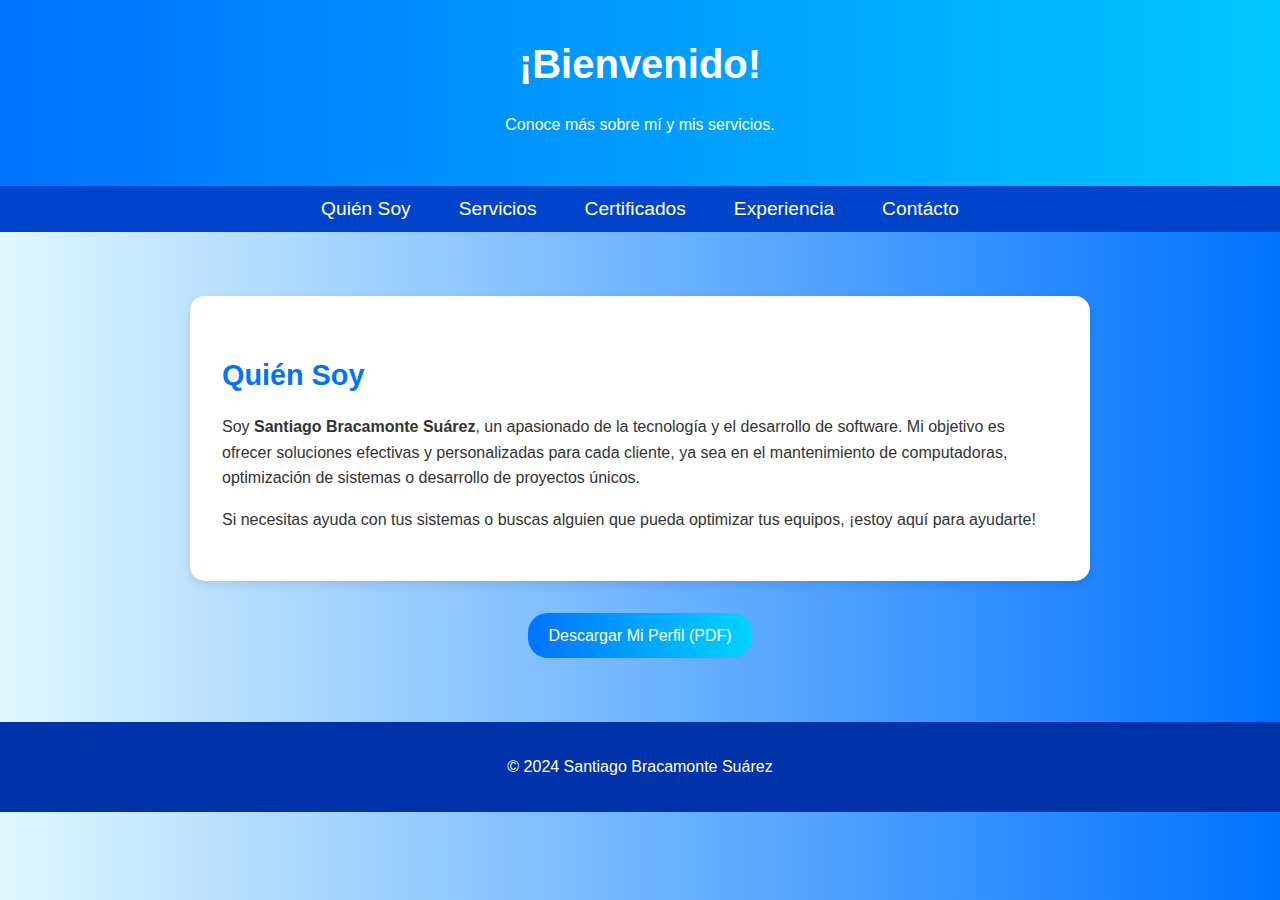
<file: index.html>
<!DOCTYPE html>
<html lang="es">
<head>
    <meta charset="UTF-8">
    <meta name="viewport" content="width=device-width, initial-scale=1.0">
    <title>Quién Soy - Santiago Bracamonte</title>
    <link rel="stylesheet" href="styles.css">

    <!-- Google tag (gtag.js) -->
<script async src="https://www.googletagmanager.com/gtag/js?id=G-1MH5M6F3HZ"></script>
<script>
window.dataLayer = window.dataLayer || [];
function gtag(){dataLayer.push(arguments);}
gtag('js', new Date());

gtag('config', 'G-1MH5M6F3HZ');
</script>
</head>
<div id="preloader">
    <div class="spinner"></div>
</div>

<body>
    <header>
        <h1>¡Bienvenido!</h1>
        <p>Conoce más sobre mí y mis servicios.</p>
    </header>
    <nav>
        <ul>
            <li><a href="index.html">Quién Soy</a></li>
            <li><a href="services.html">Servicios</a></li>
            <li><a href="certificates.html">Certificados</a></li>
            <li><a href="experience.html">Experiencia</a></li>
            <li><a href="contact.html">Contácto</a></li>
        </ul>
    </nav>
    <main>
        <div class="container">
            <h2>Quién Soy</h2>
            <p>
                Soy <strong>Santiago Bracamonte Suárez</strong>, un apasionado de la tecnología y el desarrollo de software.
                Mi objetivo es ofrecer soluciones efectivas y personalizadas para cada cliente, 
                ya sea en el mantenimiento de computadoras, optimización de sistemas o desarrollo de proyectos únicos.
            </p>
            <p>
                Si necesitas ayuda con tus sistemas o buscas alguien que pueda optimizar tus equipos,
                ¡estoy aquí para ayudarte!
            </p>
        </div>
        <a href="Imagenes de certificados/SantiagoBracamonte.pdf" download="SantiagoBracamonte" id="download-pdf">
            Descargar Mi Perfil (PDF)
        </a>               
    </main>
    <footer>
        <p>&copy; 2024 Santiago Bracamonte Suárez</p>
    </footer>
    <script src="script.js"></script>
</body>
</html>
</file>
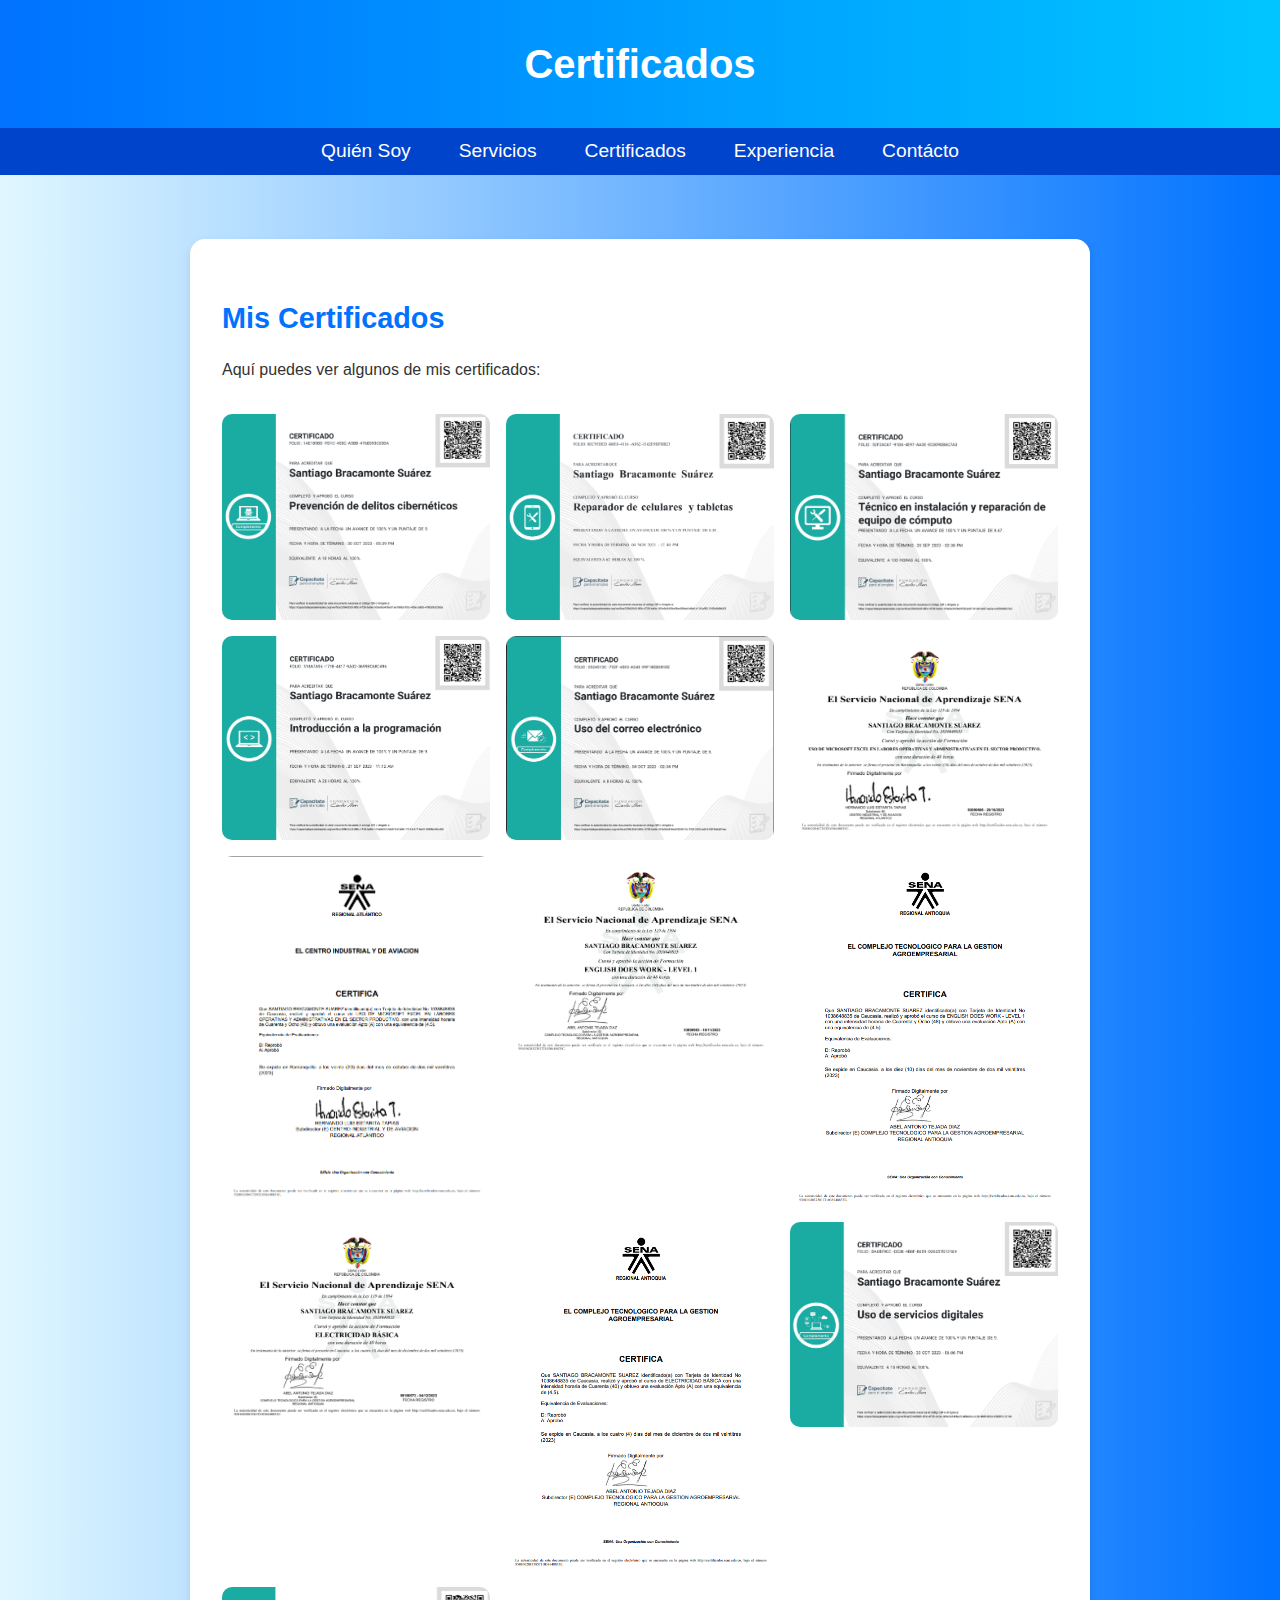
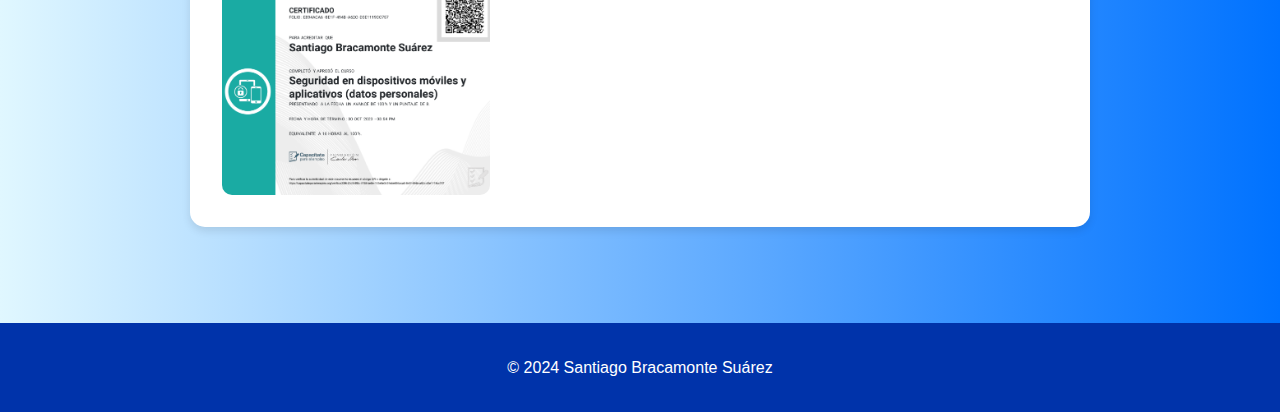
<file: certificates.html>
<!DOCTYPE html>
<html lang="es">
<head>
    <meta charset="UTF-8">
    <meta name="viewport" content="width=device-width, initial-scale=1.0">
    <title>Certificados - Santiago Bracamonte</title>
    <link rel="stylesheet" href="styles.css">

        <!-- Google tag (gtag.js) -->
<script async src="https://www.googletagmanager.com/gtag/js?id=G-1MH5M6F3HZ"></script>
<script>
window.dataLayer = window.dataLayer || [];
function gtag(){dataLayer.push(arguments);}
gtag('js', new Date());

gtag('config', 'G-1MH5M6F3HZ');
</script>

</head>
<div id="preloader">
    <div class="spinner"></div>
</div>
<body>
    <header>
        <h1>Certificados</h1>
    </header>
    <nav>
        <ul>
            <li><a href="index.html">Quién Soy</a></li>
            <li><a href="services.html">Servicios</a></li>
            <li><a href="certificates.html">Certificados</a></li>
            <li><a href="experience.html">Experiencia</a></li>
            <li><a href="contact.html">Contácto</a></li>
        </ul>
    </nav>
    <main>
        <div class="container">
            <h2>Mis Certificados</h2>
            <p>Aquí puedes ver algunos de mis certificados:</p>
            <div class="gallery">
                <img src="Imagenes de certificados/1.png" alt="Certificado 1" onclick="openModal(this)">
                <img src="Imagenes de certificados/2.png" alt="Certificado 2" onclick="openModal(this)">
                <img src="Imagenes de certificados/3.png" alt="Certificado 3" onclick="openModal(this)">
                <img src="Imagenes de certificados/4.png" alt="Certificado 4" onclick="openModal(this)">
                <img src="Imagenes de certificados/5.png" alt="Certificado 5" onclick="openModal(this)">
                <img src="Imagenes de certificados/6.png" alt="Certificado 6" onclick="openModal(this)">
                <img src="Imagenes de certificados/7.png" alt="Certificado 7" onclick="openModal(this)">
                <img src="Imagenes de certificados/8.png" alt="Certificado 8" onclick="openModal(this)">
                <img src="Imagenes de certificados/9.png" alt="Certificado 9" onclick="openModal(this)">
                <img src="Imagenes de certificados/10.png" alt="Certificado 10" onclick="openModal(this)">
                <img src="Imagenes de certificados/11.png" alt="Certificado 11" onclick="openModal(this)">
                <img src="Imagenes de certificados/12.png" alt="Certificado 12" onclick="openModal(this)">
                <img src="Imagenes de certificados/13.png" alt="Certificado 13" onclick="openModal(this)">
            </div>
        </div>
    </main>

    <!-- Modal para ampliar imágenes -->
    <div id="modal" class="modal">
        <span class="close" onclick="closeModal()">&times;</span>
        <img class="modal-content" id="modalImage">
        <div id="caption"></div>
    </div>

    <footer>
        <p>&copy; 2024 Santiago Bracamonte Suárez</p>
    </footer>
    <script src="script.js"></script>
</body>
</html>
</file>
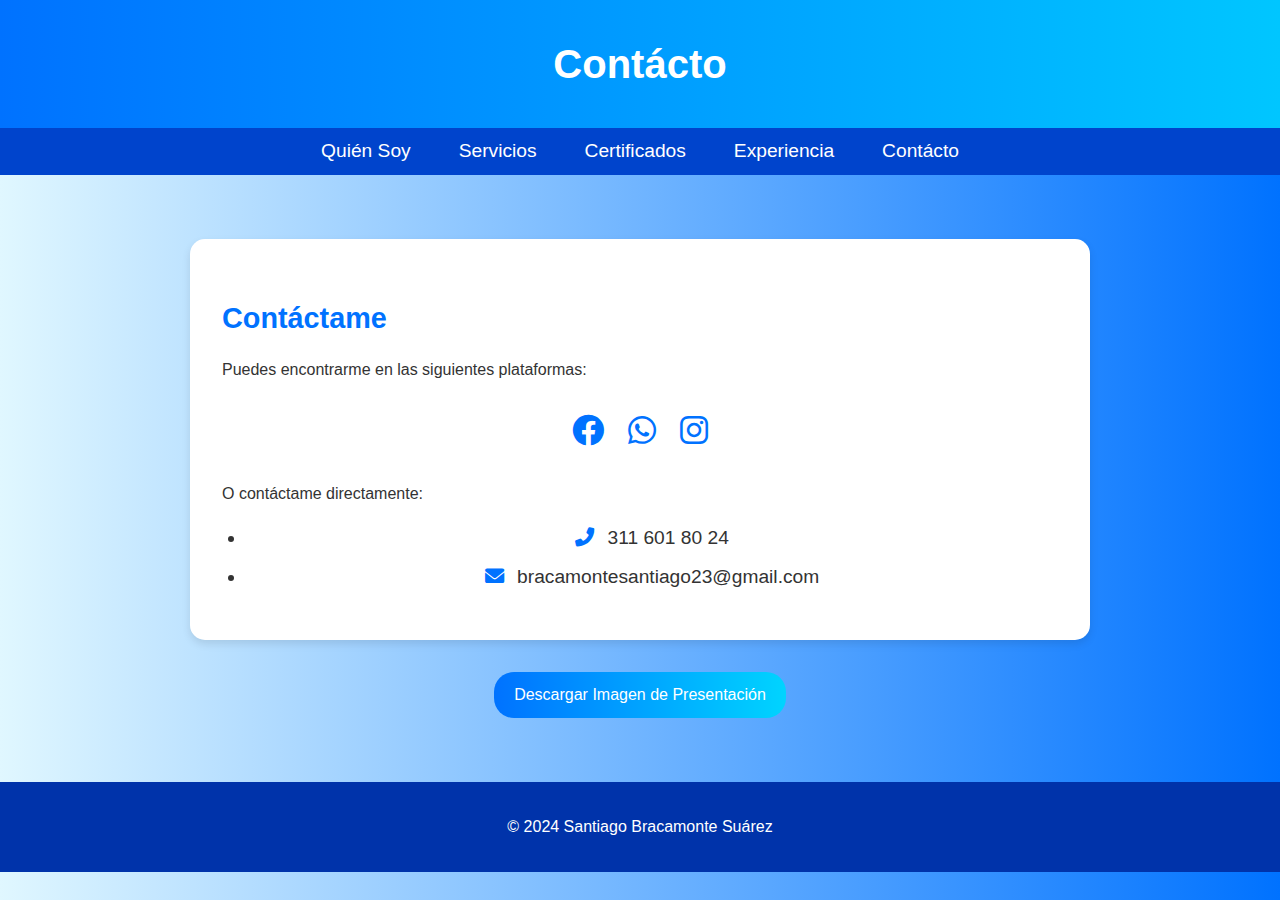
<file: contact.html>
<!DOCTYPE html>
<html lang="es">
<head>
    <meta charset="UTF-8">
    <meta name="viewport" content="width=device-width, initial-scale=1.0">
    <title>Contacto - Santiago Bracamonte</title>
    <link rel="stylesheet" href="styles.css">
    <link rel="stylesheet" href="https://cdnjs.cloudflare.com/ajax/libs/font-awesome/6.0.0-beta3/css/all.min.css">

    <!-- Google tag (gtag.js) -->
    <script async src="https://www.googletagmanager.com/gtag/js?id=G-1MH5M6F3HZ"></script>
    <script>
    window.dataLayer = window.dataLayer || [];
    function gtag(){dataLayer.push(arguments);}
    gtag('js', new Date());
    
    gtag('config', 'G-1MH5M6F3HZ');
    </script>
</head>
<div id="preloader">
    <div class="spinner"></div>
</div>
<body>
    <header>
        <h1>Contácto</h1>
    </header>
    <nav>
        <ul>
            <li><a href="index.html">Quién Soy</a></li>
            <li><a href="services.html">Servicios</a></li>
            <li><a href="certificates.html">Certificados</a></li>
            <li><a href="experience.html">Experiencia</a></li>
            <li><a href="contact.html">Contácto</a></li>
        </ul>
    </nav>
    <main>
        <div class="container">
            <h2>Contáctame</h2>
            <p>Puedes encontrarme en las siguientes plataformas:</p>
            <div class="social-links">
                <a href="https://www.facebook.com/profile.php?id=100092255674611&mibextid=ZbWKwL" target="_blank" class="social-icon">
                    <i class="fab fa-facebook"></i>
                </a>
                <a href="https://wa.me/qr/UYEK4HVW5WMPH1" target="_blank" class="social-icon">
                    <i class="fab fa-whatsapp"></i>
                </a>
                <a href="https://www.instagram.com/braca_2107/profilecard/?igsh=MTBldGhjdjl0cDAyag==" target="_blank" class="social-icon">
                    <i class="fab fa-instagram"></i>
                </a>
            </div>
            <p>O contáctame directamente:</p>
            <ul>
                <li><i class="fas fa-phone-alt"></i> 311 601 80 24</li>
                <li><i class="fas fa-envelope"></i> bracamontesantiago23@gmail.com</li>
            </ul>
        </div>
        <a href="Imagenes de certificados/Santiago Bracamonte Suárez-tarjeta-presentacion.png" download="presentacion_SantiagoBracamonte.jpg" id="download-image">
            Descargar Imagen de Presentación
        </a> 
    </main>
    <footer>
        <p>&copy; 2024 Santiago Bracamonte Suárez</p>
    </footer>
    <script src="script.js"></script>
</body>
</html>
</file>
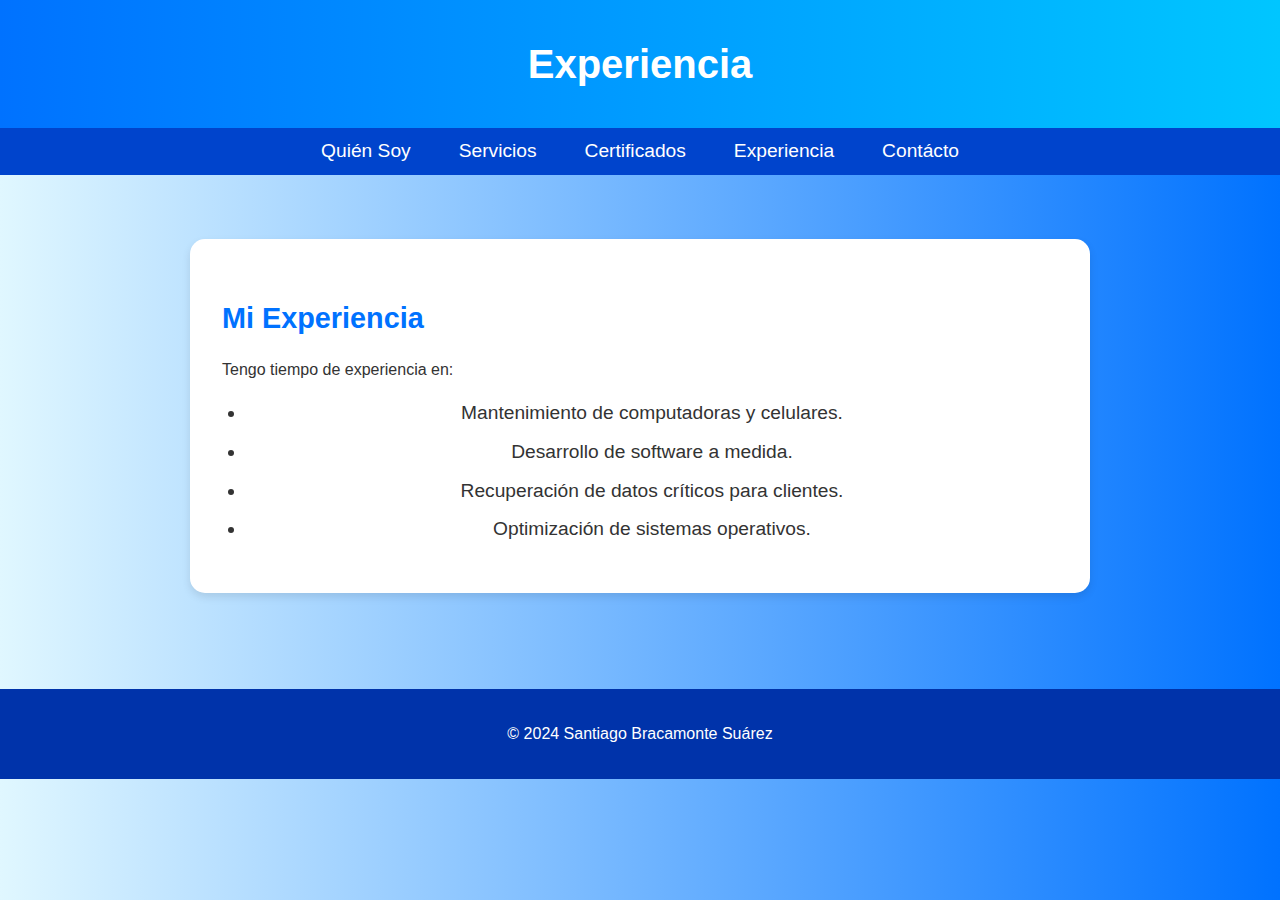
<file: experience.html>
<!DOCTYPE html>
<html lang="es">
<head>
    <meta charset="UTF-8">
    <meta name="viewport" content="width=device-width, initial-scale=1.0">
    <title>Experiencia - Santiago Bracamonte</title>
    <link rel="stylesheet" href="styles.css">
        <!-- Google tag (gtag.js) -->
<script async src="https://www.googletagmanager.com/gtag/js?id=G-1MH5M6F3HZ"></script>
<script>
window.dataLayer = window.dataLayer || [];
function gtag(){dataLayer.push(arguments);}
gtag('js', new Date());

gtag('config', 'G-1MH5M6F3HZ');
</script>
</head>
<div id="preloader">
    <div class="spinner"></div>
</div>
<body>
    <header>
        <h1>Experiencia</h1>
    </header>
    <nav>
        <ul>
            <li><a href="index.html">Quién Soy</a></li>
            <li><a href="services.html">Servicios</a></li>
            <li><a href="certificates.html">Certificados</a></li>
            <li><a href="experience.html">Experiencia</a></li>
            <li><a href="contact.html">Contácto</a></li>
        </ul>
    </nav>
    <main>
        <div class="container">
        <section>
            <h2>Mi Experiencia</h2>
            <p>Tengo tiempo de experiencia en:</p>
            <ul>
                <li>Mantenimiento de computadoras y celulares.</li>
                <li>Desarrollo de software a medida.</li>
                <li>Recuperación de datos críticos para clientes.</li>
                <li>Optimización de sistemas operativos.</li>
            </ul>
        </section>
    </div>
    </main>
    <footer>
        <p>&copy; 2024 Santiago Bracamonte Suárez</p>
    </footer>
    <script src="script.js"></script>
</body>
</html>
</file>
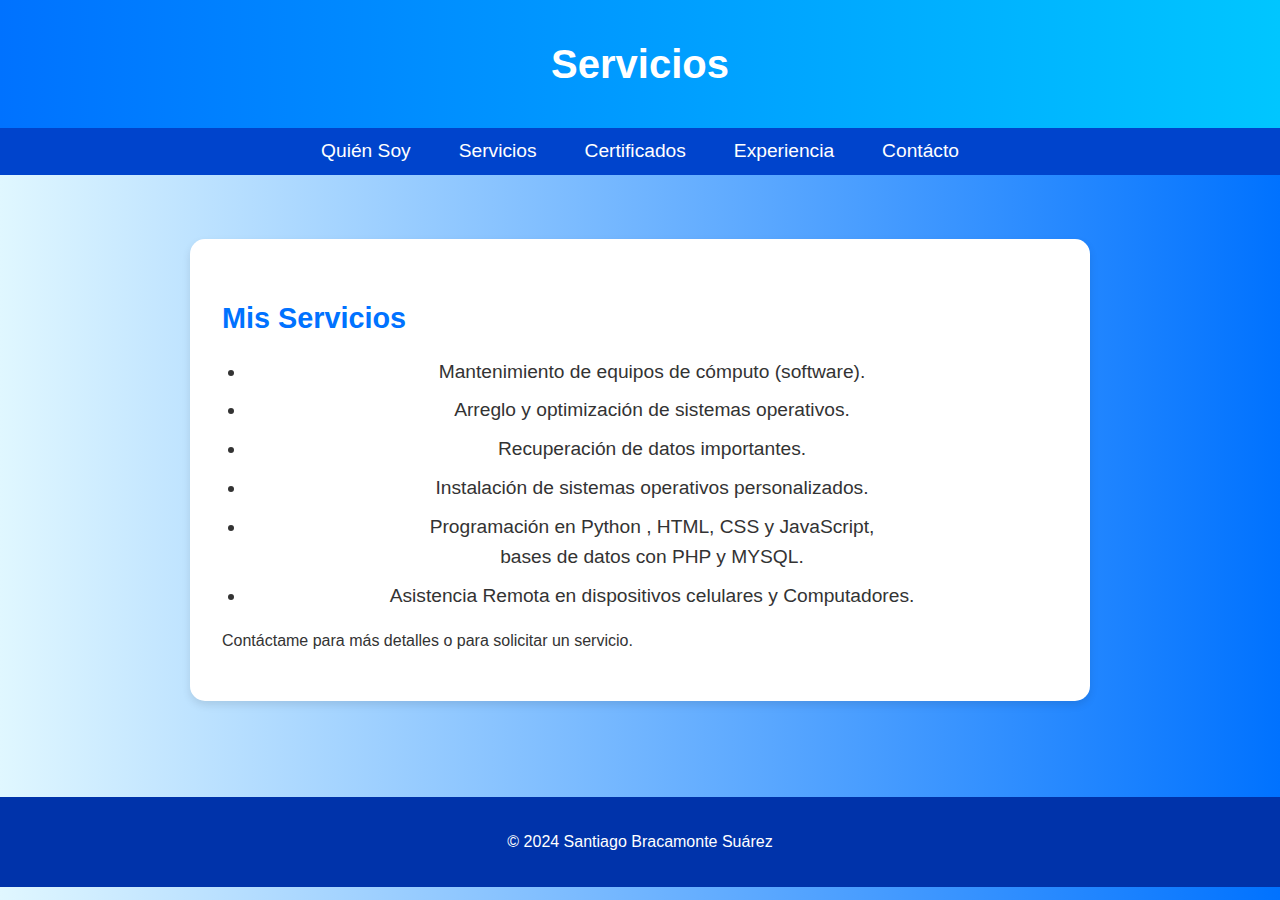
<file: services.html>
<!DOCTYPE html>
<html lang="es">
<head>
    <meta charset="UTF-8">
    <meta name="viewport" content="width=device-width, initial-scale=1.0">
    <title>Servicios - Santiago Bracamonte</title>
    <link rel="stylesheet" href="styles.css">
    <!-- Google tag (gtag.js) -->
<script async src="https://www.googletagmanager.com/gtag/js?id=G-1MH5M6F3HZ"></script>
<script>
window.dataLayer = window.dataLayer || [];
function gtag(){dataLayer.push(arguments);}
gtag('js', new Date());

gtag('config', 'G-1MH5M6F3HZ');
</script>
</head>
<div id="preloader">
    <div class="spinner"></div>
</div>

<body>
    <header>
        <h1>Servicios</h1>
    </header>
    <nav>
        <ul>
            <li><a href="index.html">Quién Soy</a></li>
            <li><a href="services.html">Servicios</a></li>
            <li><a href="certificates.html">Certificados</a></li>
            <li><a href="experience.html">Experiencia</a></li>
            <li><a href="contact.html">Contácto</a></li>
        </ul>
    </nav>
    <main>
        <div class="container">
            <h2>Mis Servicios</h2>
            <ul>
                <li>Mantenimiento de equipos de cómputo (software).</li>
                <li>Arreglo y optimización de sistemas operativos.</li>
                <li>Recuperación de datos importantes.</li>
                <li>Instalación de sistemas operativos personalizados.</li>
                <li>Programación en Python , HTML, CSS y JavaScript, <br>bases de datos con PHP y MYSQL.
                <li>Asistencia Remota en dispositivos celulares y Computadores.</li>
            </ul>
            
            <p>
                Contáctame para más detalles o para solicitar un servicio.
            </p>
        </div>
    </main>
    <footer>
        <p>&copy; 2024 Santiago Bracamonte Suárez</p>
    </footer>
    <script src="script.js"></script>
</body>
</html>
</file>
<file: styles.css>
/* Base Styles */


* {
    box-sizing: border-box;
}

body {
    font-family: Arial, sans-serif;
    margin: 0;
    padding: 0;
    background: linear-gradient(to bottom, #0072ff, #00c6ff);
    color: #fff;
    line-height: 1.6;
    text-align: center;
}

header {
    padding: 2rem;
    background: linear-gradient(to right, #0072ff, #00c6ff);
    color: #fff;
}

header h1 {
    font-size: 2.5rem;
    margin: 0;
}

nav ul {
    list-style: none;
    padding: 0;
    margin: 0;
    display: flex;
    justify-content: center;
    background: #0044cc;
    flex-wrap: wrap; /* Permite que los enlaces se ajusten en pantallas pequeñas */
}

nav ul li {
    margin: 0.5rem;
}

nav ul li a {
    color: #fff;
    text-decoration: none;
    padding: 0.5rem 1rem;
    border-radius: 20px;
    transition: all 0.3s ease;
}

nav ul li a:hover {
    background: #00c6ff;
    color: #0044cc;
}

main {
    padding: 2rem;
}

h2 {
    color: #fff;
    font-size: 1.8rem;
}

footer {
    margin-top: 2rem;
    padding: 1rem;
    background: #0033aa;
    color: #fff;
}

ul li {
    margin: 1rem 0;
}

.social-media {
    display: flex;
    justify-content: center;
    gap: 1rem;
    flex-wrap: wrap; /* Asegura que los botones se ajusten */
}

.btn {
    display: inline-block;
    text-decoration: none;
    padding: 0.5rem 1rem;
    color: #fff;
    background: #0072ff;
    border-radius: 20px;
    transition: background 0.3s ease, transform 0.3s ease;
}

.btn:hover {
    background: #00c6ff;
    transform: scale(1.05); /* Efecto de zoom al pasar el cursor */
}

/* Responsive Styles */
@media (max-width: 768px) {
    header h1 {
        font-size: 2rem;
    }

    nav ul {
        flex-direction: column; /* Menú vertical en pantallas pequeñas */
    }

    nav ul li {
        margin: 0.5rem 0;
    }

    main {
        padding: 1rem;
    }

    h2 {
        font-size: 1.5rem;
    }

    .btn {
        padding: 0.5rem;
        font-size: 0.9rem;
    }
}

@media (max-width: 480px) {
    header {
        padding: 1rem;
    }

    header h1 {
        font-size: 1.8rem;
    }

    nav ul li a {
        padding: 0.4rem 0.8rem;
        font-size: 0.9rem;
    }

    .btn {
        font-size: 0.8rem;
    }
}

/* Contenedor blanco */
.container {
    background: #fff;
    color: #333;
    margin: 2rem auto;
    padding: 2rem;
    max-width: 900px;
    border-radius: 15px;
    box-shadow: 0 4px 8px rgba(0, 0, 0, 0.1);
    text-align: left; /* Alinear el texto a la izquierda */
}

/* Encabezados dentro del contenedor */
.container h2 {
    color: #0072ff;
    margin-bottom: 1rem;
}

.container ul {
    list-style-type: disc;
    margin-left: 1.5rem;
}

@media (max-width: 768px) {
    .container {
        width: 95%; /* Se ajusta al 95% en pantallas pequeñas */
    }
}


/* Estilos de la galería */
.gallery {
    display: grid;
    grid-template-columns: repeat(auto-fit, minmax(200px, 1fr));
    gap: 1rem;
    margin-top: 2rem;
}

.gallery img {
    width: 100%;
    border-radius: 10px;
    transition: transform 0.3s ease, box-shadow 0.3s ease;
    cursor: pointer;
}

.gallery img:hover {
    transform: scale(1.05);
    box-shadow: 0 4px 10px rgba(0, 0, 0, 0.3);
}

/* Modal */
.modal {
    display: none;
    position: fixed;
    z-index: 1000;
    left: 0;
    top: 0;
    width: 100%;
    height: 100%;
    overflow: auto;
    background-color: rgba(0, 0, 0, 0.8);
    justify-content: center;
    align-items: center;
}

.modal-content {
    max-width: 90%;
    max-height: 80%;
    border-radius: 10px;
}

.close {
    position: absolute;
    top: 20px;
    right: 40px;
    font-size: 2rem;
    font-weight: bold;
    color: #fff;
    cursor: pointer;
    transition: color 0.3s ease;
}

.close:hover {
    color: #00c6ff;
}

#caption {
    margin: 10px auto;
    text-align: center;
    color: #fff;
    font-size: 1rem;
}

/* Contenedor de redes sociales */
.social-links {
    display: flex;
    justify-content: center;
    gap: 1.5rem;
    margin: 1.5rem 0;
}

.social-icon {
    text-decoration: none;
    font-size: 2rem;
    color: #0072ff;
    transition: transform 0.3s, color 0.3s;
}

.social-icon:hover {
    transform: scale(1.2);
    color: #00c6ff;
}

/* Estilo para los contactos directos */
ul {
    list-style: none;
    padding: 0;
    margin-top: 1rem;
    text-align: center;
}

ul li {
    margin: 0.5rem 0;
    font-size: 1.2rem;
    color: #333;
}

ul li i {
    color: #0072ff;
    margin-right: 0.5rem;
}


/* Modo claro (por defecto) */
body {
    background: linear-gradient(to right, #e0f7ff, #0072ff);
    color: #000;
    transition: background 0.3s, color 0.3s;
}

/* Modo oscuro */
body.dark-mode {
    background: linear-gradient(to right, #1e1e1e, #121212);
    color: #fff;
}

/* Botón de alternancia */
#toggle-dark-mode {
    padding: 10px 20px;
    background-color: #0072ff;
    border: none;
    border-radius: 20px;
    color: #fff;
    cursor: pointer;
    transition: transform 0.3s ease;
}

#toggle-dark-mode:hover {
    transform: scale(1.1);
    background-color: #0056b3;
}


#download-pdf {
    display: inline-block;
    padding: 10px 20px;
    background: linear-gradient(to right, #0072ff, #00d4ff);
    color: #fff;
    text-decoration: none;
    border-radius: 20px;
    transition: transform 0.3s ease, box-shadow 0.3s ease;
}

#download-pdf:hover {
    transform: scale(1.1);
    box-shadow: 0 5px 15px rgba(0, 114, 255, 0.5);
}

/* Preloader */
#preloader {
    position: fixed;
    top: 0;
    left: 0;
    width: 100%;
    height: 100%;
    background-color: #0072ff;
    display: flex;
    justify-content: center;
    align-items: center;
    z-index: 1000;
}

/* Spinner */
.spinner {
    width: 50px;
    height: 50px;
    border: 5px solid #fff;
    border-top: 5px solid #00d4ff;
    border-radius: 50%;
    animation: spin 1s linear infinite;
}

/* Animación del spinner */
@keyframes spin {
    from {
        transform: rotate(0deg);
    }
    to {
        transform: rotate(360deg);
    }
}

#download-image {
    display: inline-block;
    padding: 10px 20px;
    background: linear-gradient(to right, #0072ff, #00d4ff);
    color: #fff;
    text-decoration: none;
    border-radius: 20px;
    transition: transform 0.3s ease, box-shadow 0.3s ease;
}

#download-image:hover {
    transform: scale(1.1);
    box-shadow: 0 5px 15px rgba(0, 114, 255, 0.5);
}
</file>
